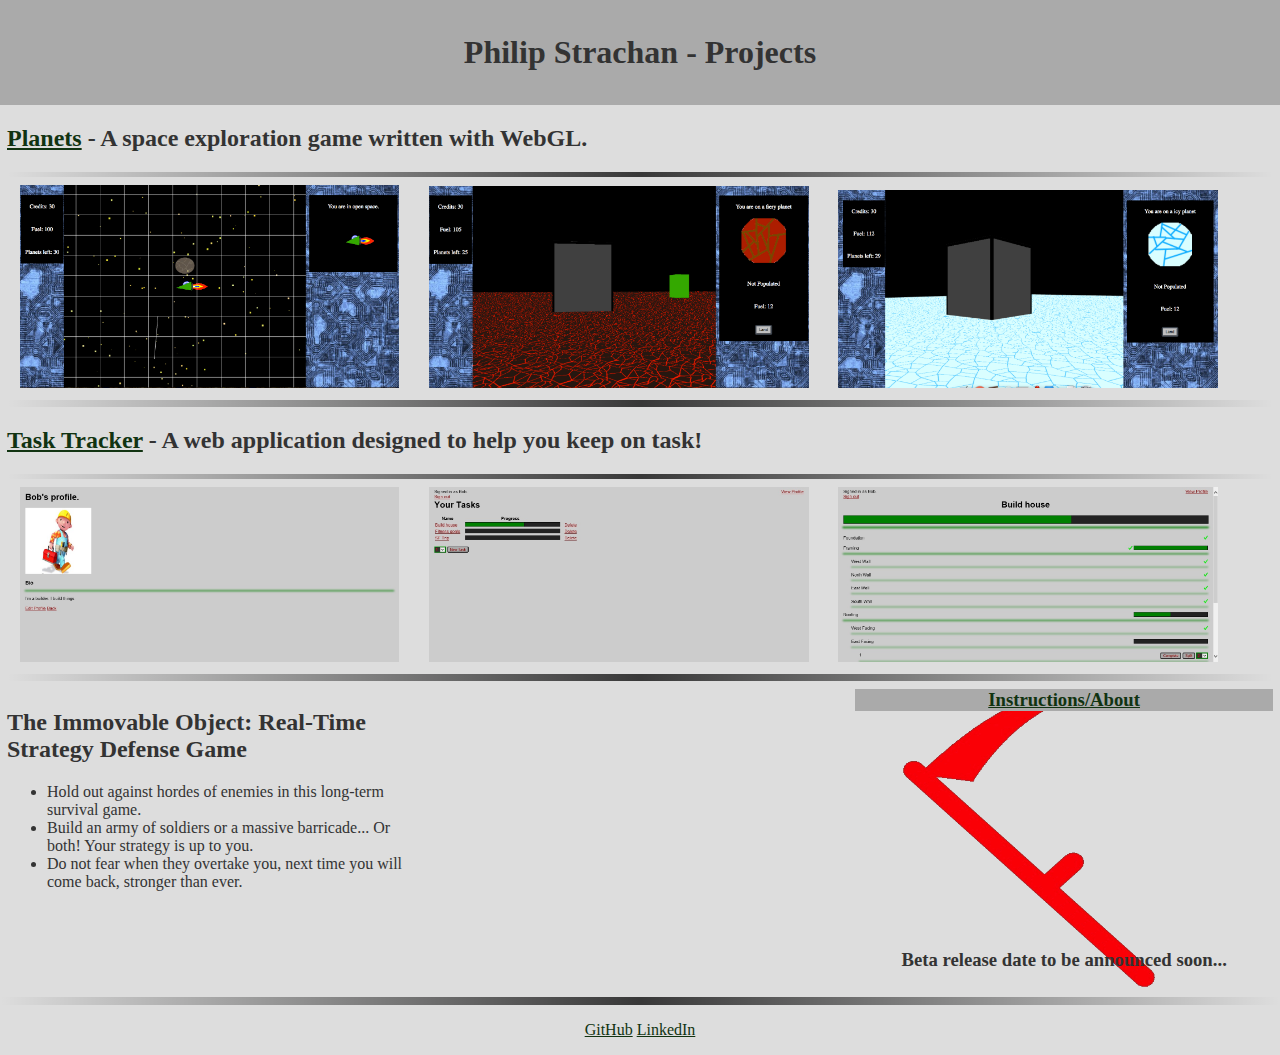
<file: index.html>
<!-- DOCTYPE html -->
<html>
  <head>
    <link rel="stylesheet" type="text/css" href="main.css">
  </head>
  <body>
    <div class="title">
      <h1>Philip Strachan - Projects<br></h1>
    </div>
    <div class="main">
      <h2><a href="https://sc-player.github.io/Planets/">Planets</a> - A space exploration game written with WebGL.</h2>
      <hr>
      <div class="images">
        <img src="img/space.png">
        <img src="img/fire.png">
        <img src="img/ice.png">
      </div>
      <hr class="enhanced">
      <h2><a href="http://ec2-52-26-69-149.us-west-2.compute.amazonaws.com/tasks">Task Tracker</a> - A web application designed to help you keep on task!</h2>
      <hr>
      <div class="images">
        <img src="img/profile.jpg">
        <img src="img/taskspage.jpg">
        <img src="img/taskshow.jpg">
      </div>
      <hr class="enhanced">
      <div class="presentation">
        <div class="contentLeft">
          <h2>The Immovable Object: Real-Time Strategy Defense Game</h2>
          <ul>
            <li>Hold out against hordes of enemies in this long-term survival game.</li>
            <li>Build an army of soldiers or a massive barricade... Or both! Your strategy is up to you.</li>
            <li>Do not fear when they overtake you, next time you will come back, stronger than ever.</li>
         </ul>
        </div>
        <div class="contentCenter">
          <iframe src="https://docs.google.com/presentation/d/1rBbXLFA9d6DT_kfl1LyczBXwn99Ehl3Z9SWvr12xBeQ/embed?start=true&loop=false&delayms=5000" width="100%" height="100%" frameborder="0" class='iframeAlign' allowfullscreen="true" mozallowfullscreen="true" webkitallowfullscreen="true"></iframe>
        </div>
        <div class="contentRight" style="position: relative;">
          <div class="instructLink">
            <h3><a href="instructions.php">Instructions/About</a></h3>
          </div>
          <img src="img/scythe.gif" height='100%' width='80%'>
          <div class="instructMsg">
            <h3>Beta release date to be announced soon...</h3>
          </div>
        </div>
      </div>
    </div>
    <hr class="enhanced">
    <p align="center">
      <a href="https://github.com/sc-player" target="_blank">GitHub</a>
      <a href="https://www.linkedin.com/in/philip-strachan-004748132" target="_blank">LinkedIn</a> 
    </p>
  </body>
</html>
</file>
<file: main.css>
body, html{
  color: #333;
  background-color: #ddd; margin: 0;
  padding: 0;
}

a{
  color: #131;
}

hr{
  border: 0;
  height: 5px;
  background-image: linear-gradient(to left, transparent, rgba(0, 0, 0, 0.75), transparent);
}.enhanced{
  height:7.5px;
  background-image: linear-gradient(to left, transparent, rgba(0.3, 0, 0.3, 0.75), transparent);
}

.title{
  background-color:#aaa;
  display:inline-block;
  width:100%;
  text-align:center;
  padding: 1% 0;
}

.main{
  margin: 0px 7px 0px 7px;
}
 
.images img{
  max-width: 30%;
  padding: 0 1%;
  height: auto;
}

.contentLeft{
  float: left;
  width: 33%;
  height: 300px;
}

.contentRight{
  float: right;
  width: 33%;
  height: 300px;
}

.contentCenter{
  display: inline-block;
  width: 33%;
  height:300px;
}

.floating{
  position: fixed;
  z-index: 1000; 
}

.instructLink{
  position: absolute;
  top: 0;
  width: 100%;
  text-align: center;
  background-color: #aaa; 
}

.instructLink > h3 {
  border: 0px;
  margin: 0px;
  padding: 0px;
}

.instructMsg{
  position: absolute;
  bottom: 0;
  width: 100%;
  text-align: center;
}

.instructionsTOC{
  padding-top:100px;
}

#instructions{
  margin: 8px;
}

.instrContent{
  text-indent: 30px;
}

.alignLeft{
  float: left;
  width: 33%;
}

.center{
  display: inline-block;
}

.alignRight{
  float: right;
  width: 33%;
}
</file>
